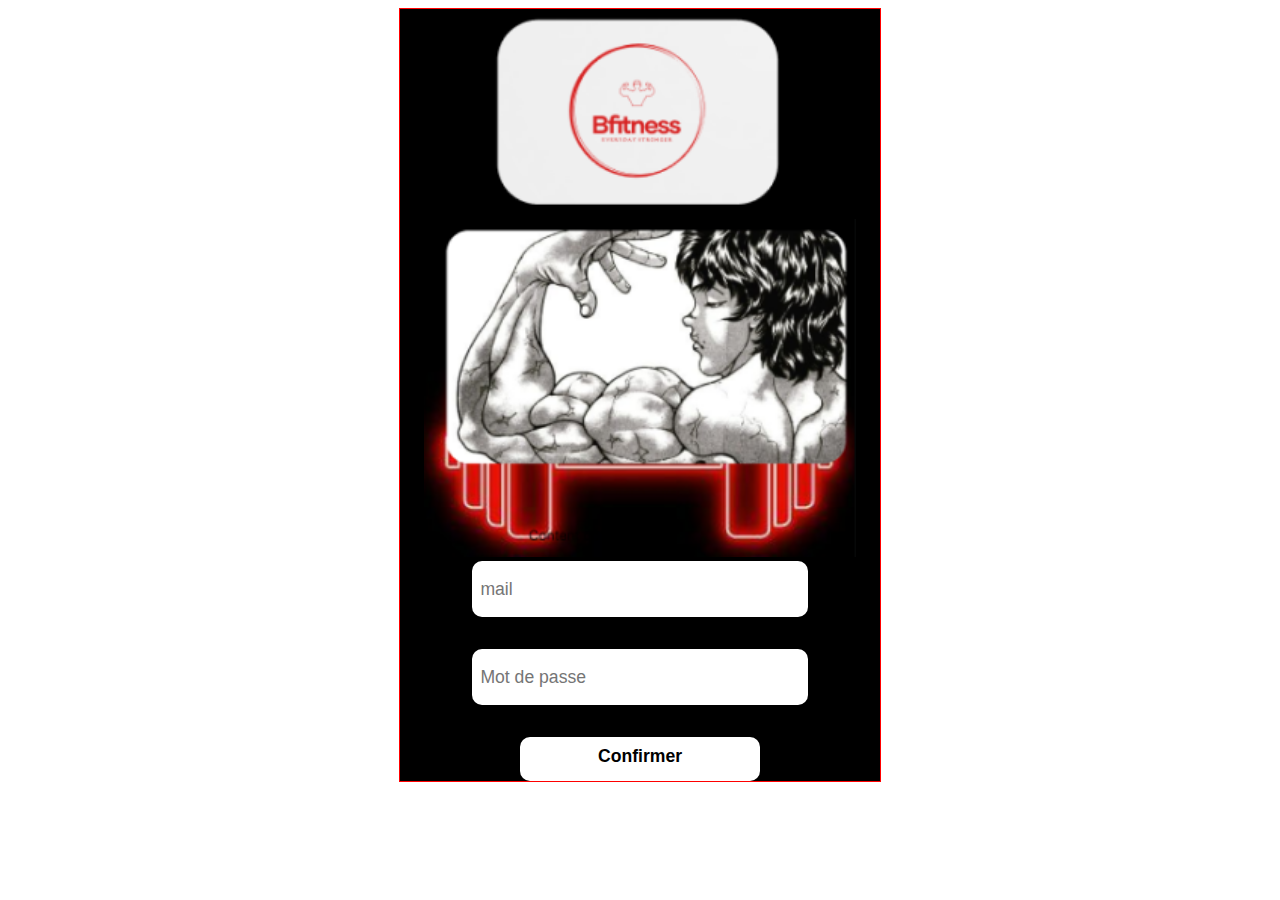
<file: index.html>
<!DOCTYPE html>
<html lang="fr">
<head>
    <meta charset="UTF-8">
    <meta name="viewport" content="width=device-width, initial-scale=1.0">
    <title>Document</title>
   <link rel="stylesheet" href="css/formulaire.css">
<body>
   <div id="conteneur">
    <div class="imgTop">
        <img src="img_formulaire/backound2.PNG" alt="image">
    </div>
    <div class="middle">
        <img src="img_formulaire/image_middle.PNG" alt="">
    </div>
    
   <div class="formulaire1">
    <input type="mail" placeholder="mail">
   </div>
    <div class="formulaire2">
        <input type="mail" placeholder="Mot de passe">
    </div>
    <div class="formulaire3">
        <a href="accueil.html" target="_self">Confirmer</a>
    </div>
    
   </div>
</body>
</html>
</file>
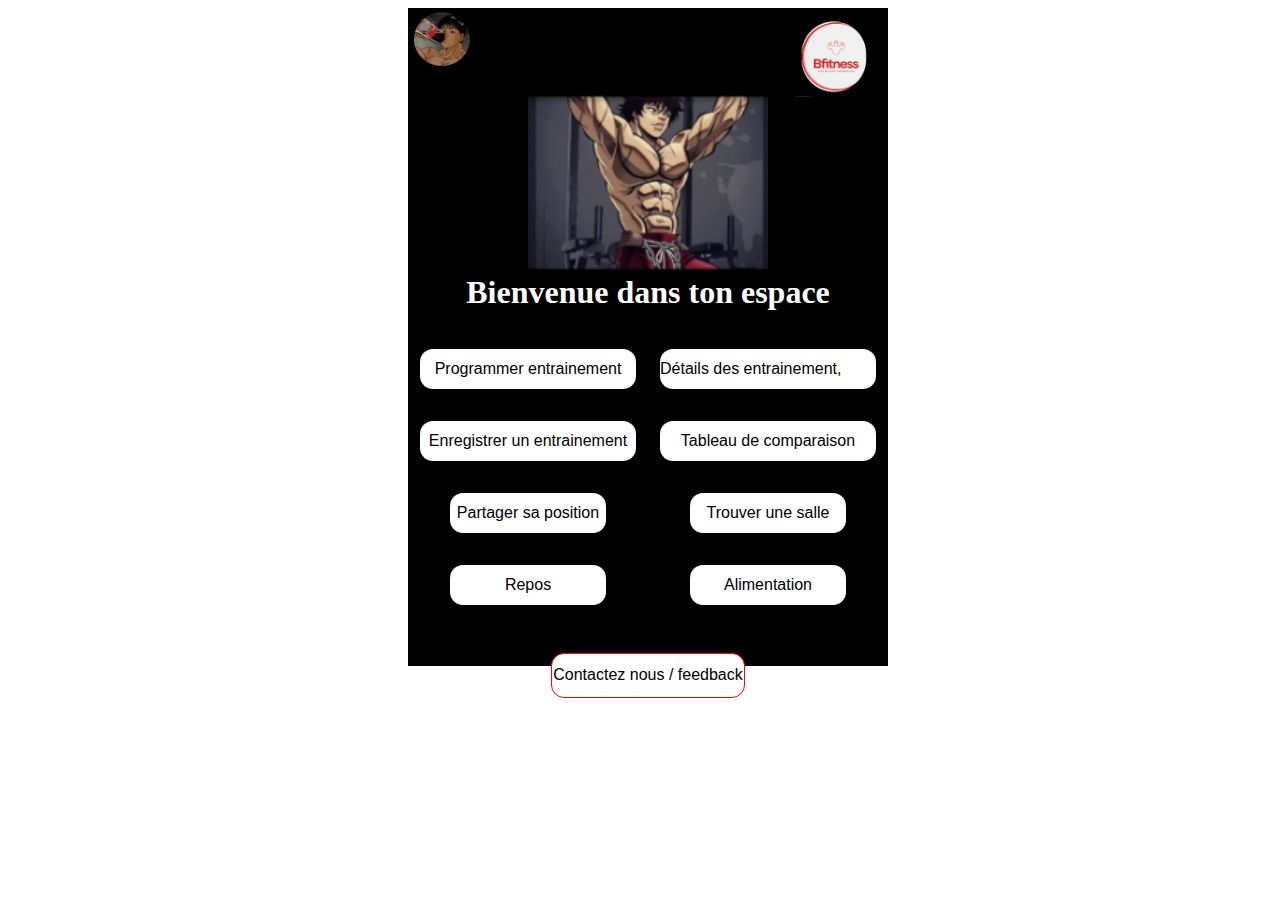
<file: accueil.html>
<!DOCTYPE html>
<html lang="fr">
<head>
    <meta charset="UTF-8">
    <meta name="viewport" content="width=device-width, initial-scale=1.0">
    <title>Document</title>
    <link rel="stylesheet" href="css/accueil.css">
</head>
<body>
    <div id="conteneur">
        <div id="header">

                <img src="img_formulaire/logo_gauche.png" alt="img_image">
                <img src="img_formulaire/logo_droite.png" alt="image">
        
        </div>
            <div class="middle">
                <img src="img_formulaire/img_ken.png" alt="">
            </div>
                <h1>Bienvenue dans ton espace</h1>
        <div class="menu">
            <div class="left">
                <p><a href="#">Programmer entrainement</a></p>
                <p><a href="#">Enregistrer un entrainement</a></p>
                <p><a href="#">Partager sa position</a></p>
                <p><a href="#">Repos</a></p> 
            </div>
            <div class="right">
                    <p><a href="historique.html">Détails des entrainement, caloris, effort,durée</a></p>
                    <p><a href="#">Tableau de comparaison</a></p>
                    <p><a href="#">Trouver une salle</a></p>
                    <p><a href="#">Alimentation</a></p>
            </div>
        </div>
                <div class="bouton_valider">
                    <a href="index.html" id="bouton_bas" target="_self">Contactez nous / feedback</a>
                </div>
    </div>
</body>
</html>
</file>
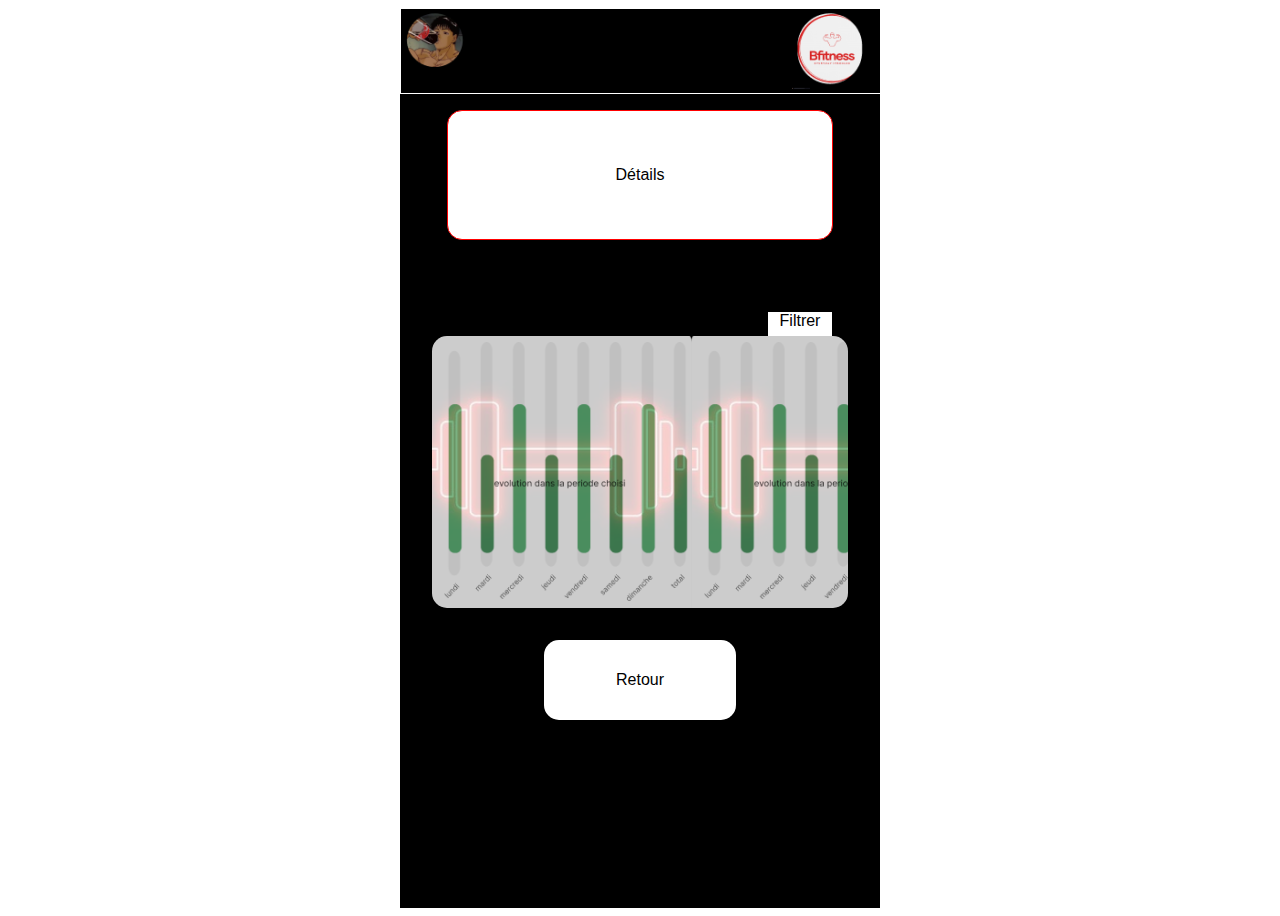
<file: historique.html>
<!DOCTYPE html>
<html lang="fr">
<head>
    <meta charset="UTF-8">
    <meta name="viewport" content="width=device-width, initial-scale=1.0">
    <title>Document</title>
    <link rel="stylesheet" href="css/historique.css">
</head>
<body>
    <div class="conteneur">
        <div id="header">
            <div class="gauche">
                <img src="img_formulaire/logo_gauche.png" alt="image">
            </div> 
            <div class="img_droite">
                <img src="img_formulaire/logo_droite.png" alt="image">
            </div> 
        </div>
        <div class="details">
           <span>Détails</span>
        </div>
            <p>Filtrer</p>
        <div class="historique">

        </div>
        <div class="bouton">
            <a href="accueil.html" target="_self">Retour</a>
        </div>
    </div>
   
</body>
</html>
</file>
<file: css/formulaire.css>
body{
    padding: 0;
}
#conteneur{
   
    border: 1px solid red;
    max-width: 30em;
    min-width: 20em;
    width: 30em;
    height: 780px;
    background-color: black;
    margin: 0 auto;
    display: flex;
    flex-direction: column;
    justify-content: space-around;
    align-items: center;
}
.middle{
    width: 90%;
}
.middle img{
    width: 100%;
}
.imgTop{
    width: 70%;
}
.imgTop img{
    width: 100%;
}
.formulaire1{
    width: 70%;
    background-color: white;
    height: 3.5em;
    margin-bottom: 2em;
    display: flex;
    flex-direction: column;
    justify-content: center;
    border-radius: 10px;
}
.formulaire2{
    width: 70%;
    background-color: white;
    height: 3.5em;
    margin-bottom: 2em;
    display: flex;
    flex-direction: column;
    justify-content: center;
    border-radius: 10px;
}
.formulaire3{
    width: 50%;
    background-color: white;
    height: 2.7em;
    display: flex;
    flex-direction: column;
    justify-content: center;
    align-items: center;
    border-radius: 10px;
}
input{
    width: 95%;
    margin: 0 auto;
    font-size: 1.1em;
    border: none;
    height: 2em;
}
a{
    display: block;
    font-size: 1.1em;
    font-weight: 600;
    text-decoration: none;
    width: 100%;
    height: 2.7em;
    line-height: 2.2em;
    text-align: center;
    font-family: Arial, Helvetica, sans-serif;
    color: black;
}
a:hover{
    background-color: red;
    color: white;
    border-radius: 15px;
    border: 5px solid rgb(244, 173, 173);
}
/*@media query*/


@media screen, device(min-width:320px){
    #conteneur{
        margin: 0 auto;
        height: auto;
        display: flex;
        flex-direction: column;
        flex-wrap: wrap;
    }
}
@media screen, device(min-width:320px){
    #conteneur{
        margin: 0 auto;
        height: auto;
        display: flex;
        flex-direction: column;
        flex-wrap: wrap;
    }
}
</file>
<file: css/accueil.css>
body{
    width: 100%;
    height: 700px;
}
#conteneur{
    margin: 0 auto;
    width: 480px;
    height: 100%;
    background-color: black;
}
#header{
    position: relative;
    width: 100%;
    height: auto;   
    padding: 0;
}
#header img:first-child{
    float: left;
}
#header img:last-child{
    position: absolute;
    right: 1em;
    top: 0.55em;
}
.middle{
    clear: both;
}
.middle{
    width: 50%;
    margin: 0 auto;
    position: relative;
    top: 1.35em;
}
.middle img{
    width: 100%;
}
h1{
    width: 100%;
    text-align: center;
    color: white;
}
.menu{
    display: flex;
    background-position: top;
    background-size: contain;
    background-repeat: no-repeat;
  
}
.left, .right{
    width: 50%;
}
.left{
    display: flex;
    flex-direction: column;
    justify-content: center;
    align-items: center;
}
.right{
    display: flex;
    flex-direction: column;
    justify-content: center;
    align-items: center; 
}
.bouton_valider{
    width: 30%;
    height: 1.5em;
    border: 1px solid red;
    background-color: white;
    border-radius: 13px;
}
.left p:first-child,
.left p:nth-child(2), 
.right p:first-child, 
.right p:nth-child(2){
    width: 90%;
    height: 2.5em;
    background-color: white;
    border-radius: 13px;
    display: flex;
    flex-direction: column;
    justify-content: center;
    align-items: center;
}
.right p:first-child a,
.left p:first-child a,
.left p:nth-child(2) a, 
.right p:nth-child(2) a{
    text-align: center;
    width: 100%;
    height: 2.5em;
    line-height: 2.5em;
    text-decoration: none;
    font-family: Arial, Helvetica, sans-serif;
    color: black;
}
.right p:first-child a{
    display: block;
    width: 100%;
    height: 2.5em;
    text-align: left;
    text-decoration: none;
}
.left p:last-child,
.left p:nth-child(3), 
.right p:last-child, 
.right p:nth-child(3){
    width: 65%;
    height: 2.5em;
    background-color: white;
    color: white;
    border-radius: 13px;
}
.left p:last-child a,
.left p:nth-child(3) a, 
.right p:last-child a, 
.right p:nth-child(3) a{
    text-decoration: none;
    font-family: Arial, Helvetica, sans-serif;
    color: black;
    text-align: center;
    width: 100%;
    height: 2.5em;
    line-height: 2.5em;
    display: block;
}
.bouton_valider{
    width: 40%;
    height: 2.7em;
    margin:  0 auto;
    position: relative;
    top: 2em;
    display: flex;
    flex-direction: column;
    justify-content: center;
    align-items: center;  
}
.bouton_valider a{
    text-align: center;
    display: block;
    width: 100%;
    height: 2.5em;
    line-height: 2.5em;
    color: black;
    font-family: Arial, Helvetica, sans-serif;
    text-decoration: none;
}
.bouton_valider a:hover{
    color: white;
    background-color: red;
    height: 2.8em;
    border-radius: 10px;
}
a:hover{
    color: white;
    background-color: red;
    border-radius: 10px;
}
.left a;:hover{
    color: white;
}
/*@media query pour la partie responsive*/

@media screen, device(min-width:320px){
    #conteneur{
        margin: 0 auto;
        height: auto;
        display: flex;
        flex-direction: column;
        flex-wrap: wrap;
    }
}
@media screen, device(min-width:320px){
    #conteneur{
        margin: 0 auto;
        height: auto;
        display: flex;
        flex-direction: column;
        flex-wrap: wrap;
    }
}
</file>
<file: css/historique.css>
.conteneur{
    position: relative;
    background-color: black;
    margin: 0 auto;
    width: 480px;
    height: 900px;
    display: flex;
    flex-direction: column;
    font-family: Arial, Helvetica, sans-serif;
}
#header{
    width: 100%;
    display: flex;
    flex-direction: row;
    border: 1px solid white;
}
.img_droite{
    width: 7rem;
   margin-left: 320px;
}
.details{
    position: relative;
    top: 1em;
    width: 80%;
    height: 8em;
    border: 1px solid red;
    background-color: white;
    color: black;
    border-radius: 15px;
    margin: 0 auto;
    display: flex;
    flex-direction: column;
    justify-content: center;
    align-items: center;
}
.filtre{
    width: 3.125em;
    height: 1.5em;
    background-color: white;
    position: absolute;
    right: 1.2em;
    top: 15.75em; 
}
p{
    position: absolute;
    right: 3em;
    top: 18em;
    background-color: white;
    width: 4em;
    height: 1.5em;
    text-align: center;
}
.historique{
    position: relative;
    background-image: url(../img_formulaire/historique.png);
    width: 80%;
    height: 17em;
    top: 7em;
    border-radius: 15px;
    margin: 0 auto;
    display: flex;
    flex-direction: row;
    align-items: center;
    padding-left: 2em;
}
.bouton{
    align-self: center;
    width: 40%;
    height: 5em;
    background-color: white;
    position: relative;
    top: 9em;
    border-radius: 15px;
}
.bouton a{
    display: block;
    height: 5em;
    line-height: 5em;
    text-align: center;
    text-decoration: none;
    font-family: Arial, Helvetica, sans-serif;
    font-size: 1em;
    color: black;
}

/*@media query*/


@media screen, device(min-width:320px){
    #conteneur{
        margin: 0 auto;
        height: auto;
        display: flex;
        flex-direction: column;
        flex-wrap: wrap;
    }
}
@media screen, device(min-width:320px){
    #conteneur{
        margin: 0 auto;
        height: auto;
        display: flex;
        flex-direction: column;
        flex-wrap: wrap;
    }
}
</file>
